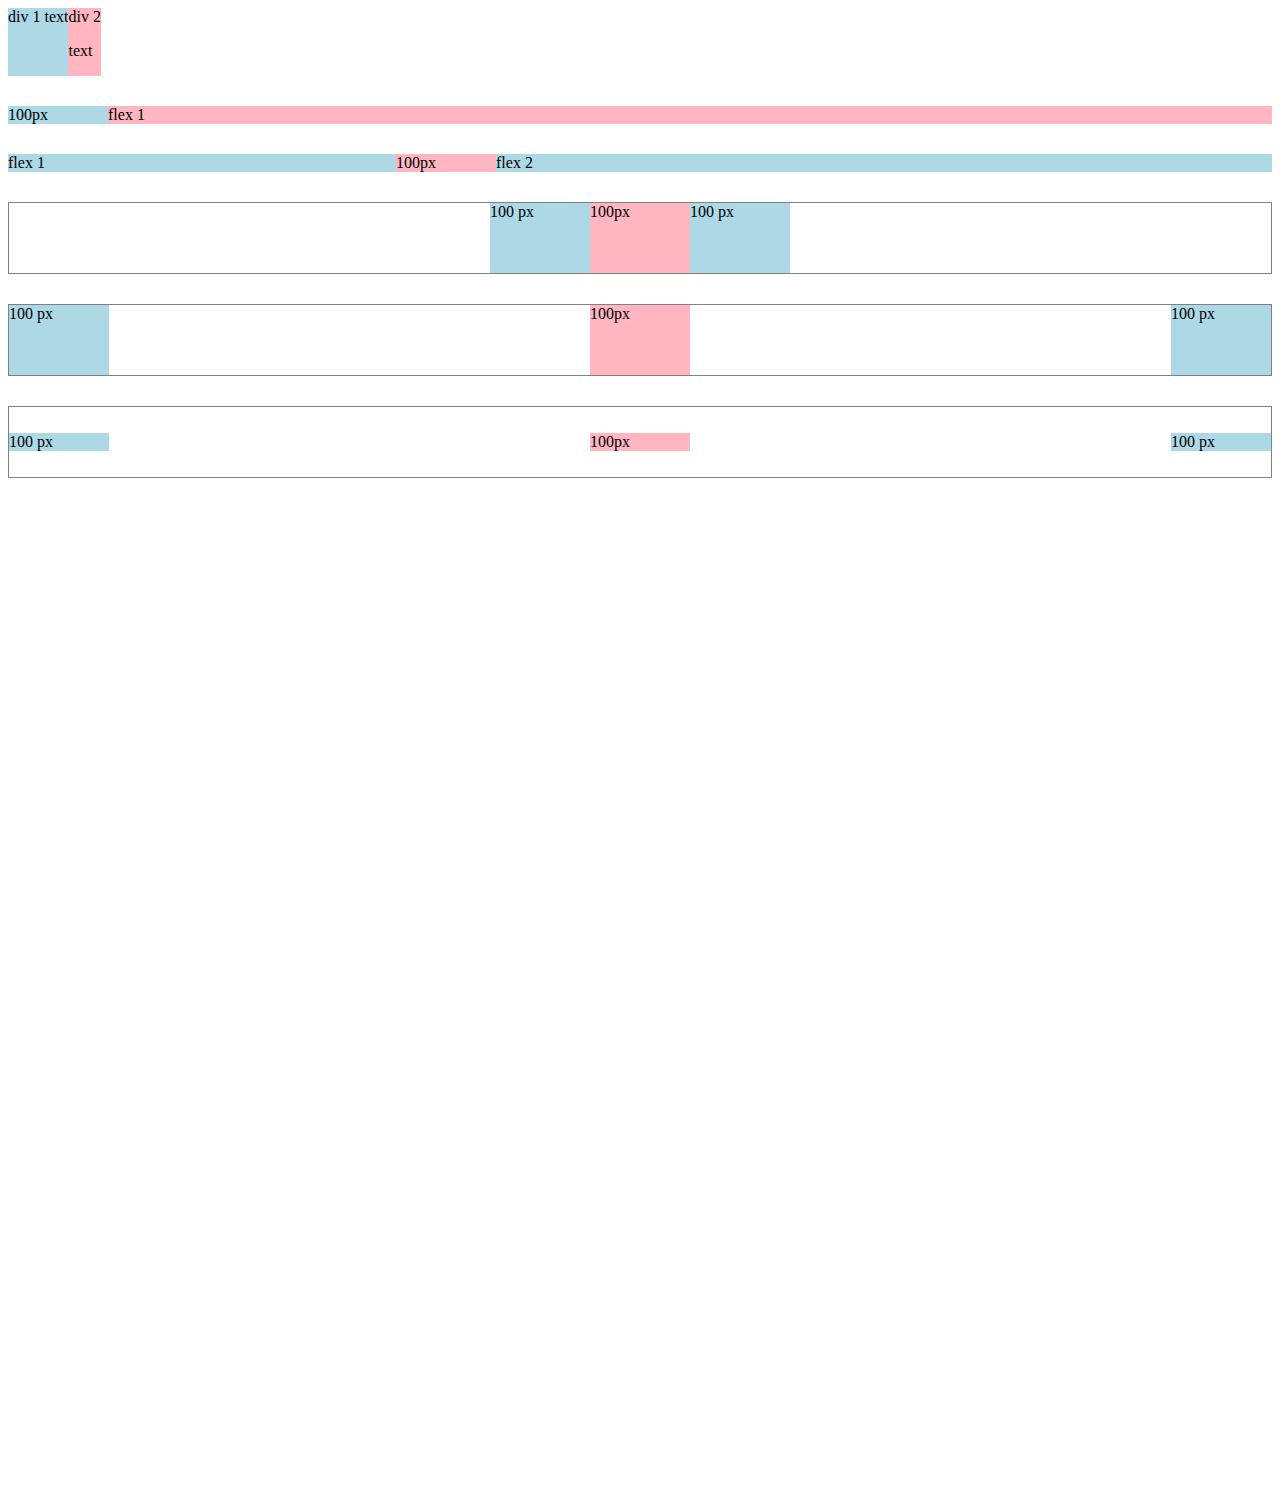
<file: flexbox.html>
<!DOCTYPE html>
<html>
    <head>
        <title>flexbox practice</title>

    </head>
    <body style="padding-bottom: 1000px;">
        <div style="
        display: flex;
        flex-direction: row;
        ">
            <div style="background-color:
             lightblue;">div 1 text</div>
            <div style="background-color:
             lightpink;">div 2 <p> text</p></div>
        </div>
        <div style="
        margin-top: 30px;
        display: flex;
        flex-direction: row;
        ">
            <div style="background-color:
             lightblue;
             width: 100px;
             ">100px</div>
            <div style="
            background-color:
             lightpink;
             flex: 1;">flex 1</div>
        </div>
        <div style="
        margin-top: 30px;
        display: flex;
        flex-direction: row;
        ">
            <div style="
            background-color:
             lightblue;
             flex: 1;">flex 1</div>
            <div style="background-color:
             lightpink;
             width: 100px;
             ">100px</div>
            <div style="background-color:
            lightblue;
            flex: 2;
            ">flex 2</div>
        </div>
        <div style="
        margin-top: 30px;
        height: 70px;
        border-width: 1px;
        border-style: solid;
        border-color: gray;
        display: flex;
        flex-direction: row;
        justify-content: center;
        ">
            <div style="
            background-color:
             lightblue;
             width: 100px;">100 px</div>
            <div style="background-color:
             lightpink;
             width: 100px;
             ">100px</div>
            <div style="background-color:
            lightblue;
            width: 100px;
            ">100 px</div>
        </div>
        <div style="
        margin-top: 30px;
        height: 70px;
        border-width: 1px;
        border-style: solid;
        border-color: gray;
        display: flex;
        flex-direction: row;
        justify-content: space-between;
        ">
            <div style="
            background-color:
             lightblue;
             width: 100px;">100 px</div>
            <div style="background-color:
             lightpink;
             width: 100px;
             ">100px</div>
            <div style="background-color:
            lightblue;
            width: 100px;
            ">100 px</div>
        </div>
        <div style="
        margin-top: 30px;
        height: 70px;
        border-width: 1px;
        border-style: solid;
        border-color: gray;
        display: flex;
        flex-direction: row;
        justify-content: space-between;
        align-items: center;
        ">
            <div style="
            background-color:
             lightblue;
             width: 100px;">100 px</div>
            <div style="background-color:
             lightpink;
             width: 100px;
             ">100px</div>
            <div style="background-color:
            lightblue;
            width: 100px;
            ">100 px</div>
        </div>
    </body>
</html>
</file>
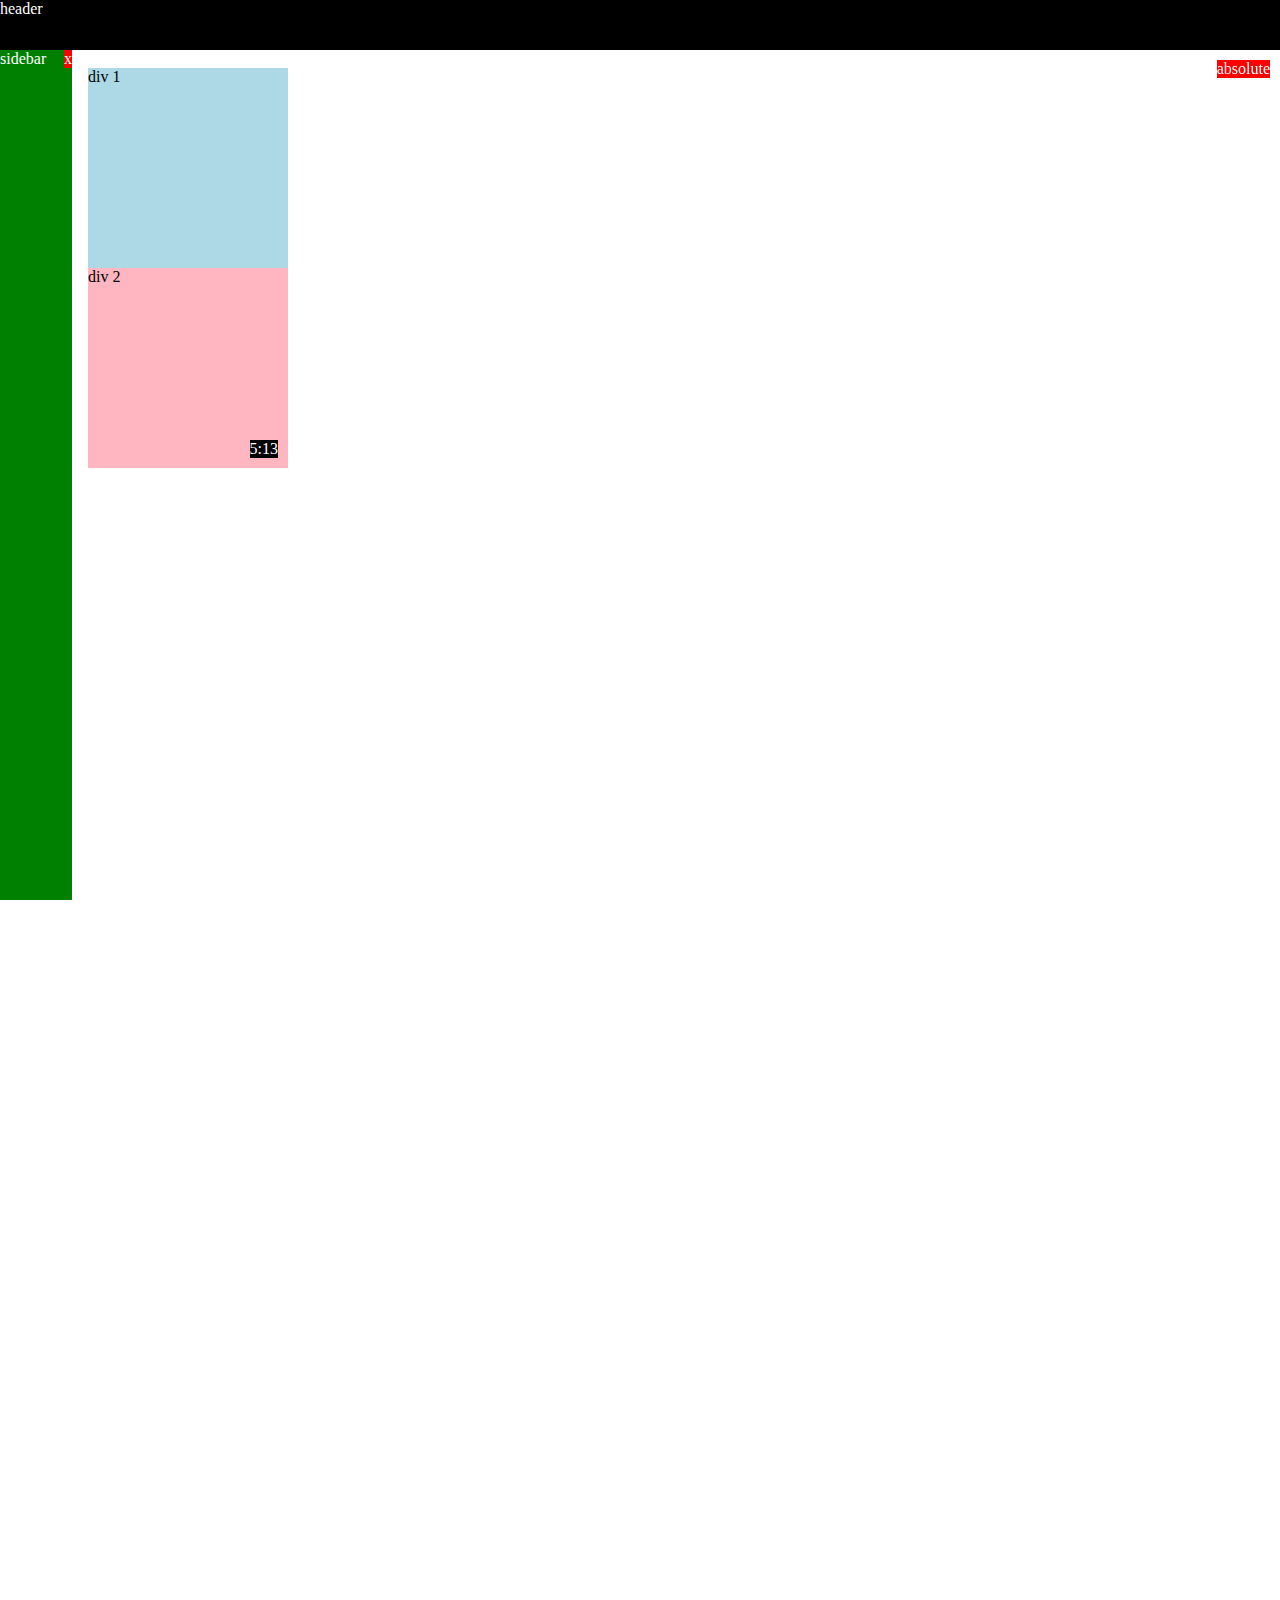
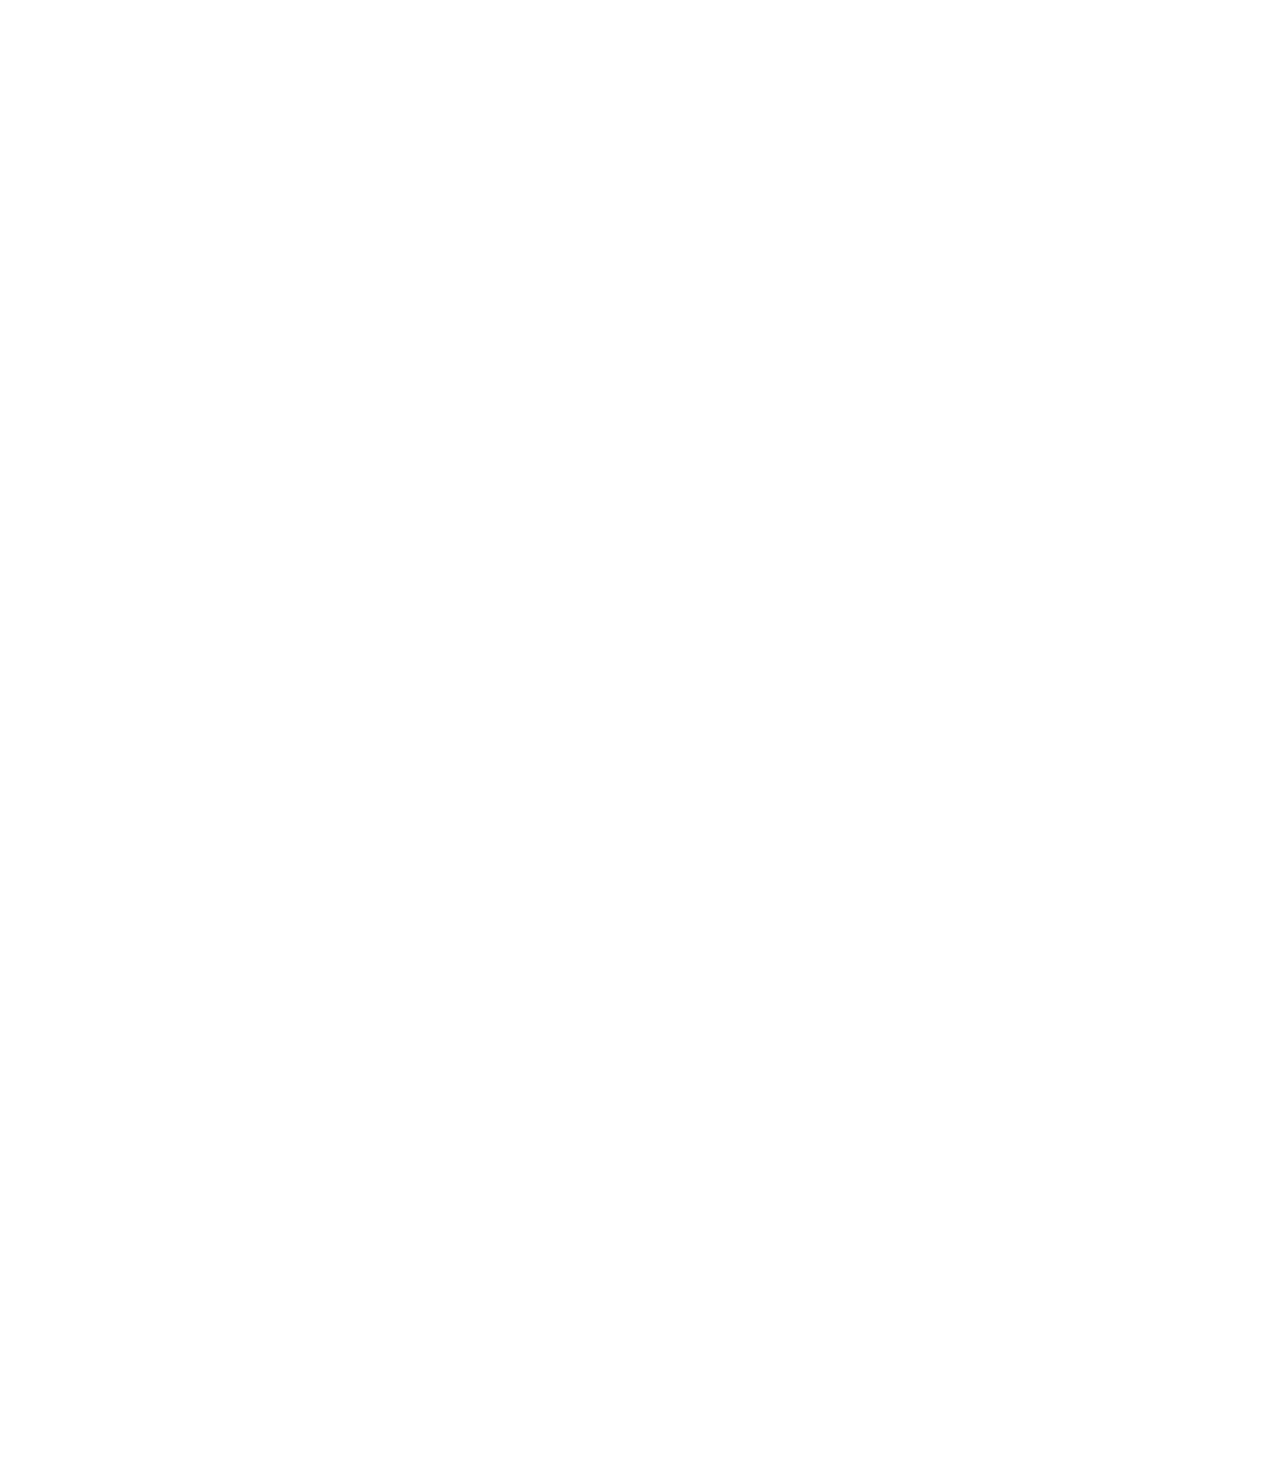
<file: position.html>
<!DOCTYPE html>
<html>
    <head>
        <title>position practice</title>
    </head>
    <body style="height: 3000px;
    padding-top: 60px;
    padding-left: 80px;">
        <div style="
            background-color: black;
            color: white;
            position: fixed;
            top: 0;
            left: 0;
            right: 0;
            height: 50px;">
            header
        </div>
        <div style="
        background-color: green;
        color: white;
        position: fixed;
        left: 0;
        bottom: 0;
        top: 50px;
        width: 72px;">
        sidebar
        <div style="
        position: absolute;
        background-color: red;
        color: white;
        right: 0px;
        top: 0px;">
            x
        </div>
        </div>
        <div style="
        position: absolute;
        background-color: red;
        color: white;
        right: 10px;
        top: 60px;">
            absolute
        </div>
        <div style="
            background-color: lightblue;
            height: 200px;
            width: 200px;
            position: static;
            ">
            div 1</div>
        <div style="
        background-color: lightpink;
        height: 200px;
        width: 200px;
        position: relative;
        ">div 2
                <div style="
                position: absolute;
                background-color: black;
                color: white;
                right: 10px;
                bottom: 10px;">
                    5:13
                </div>
            </div>
    </body>
</html>
</file>
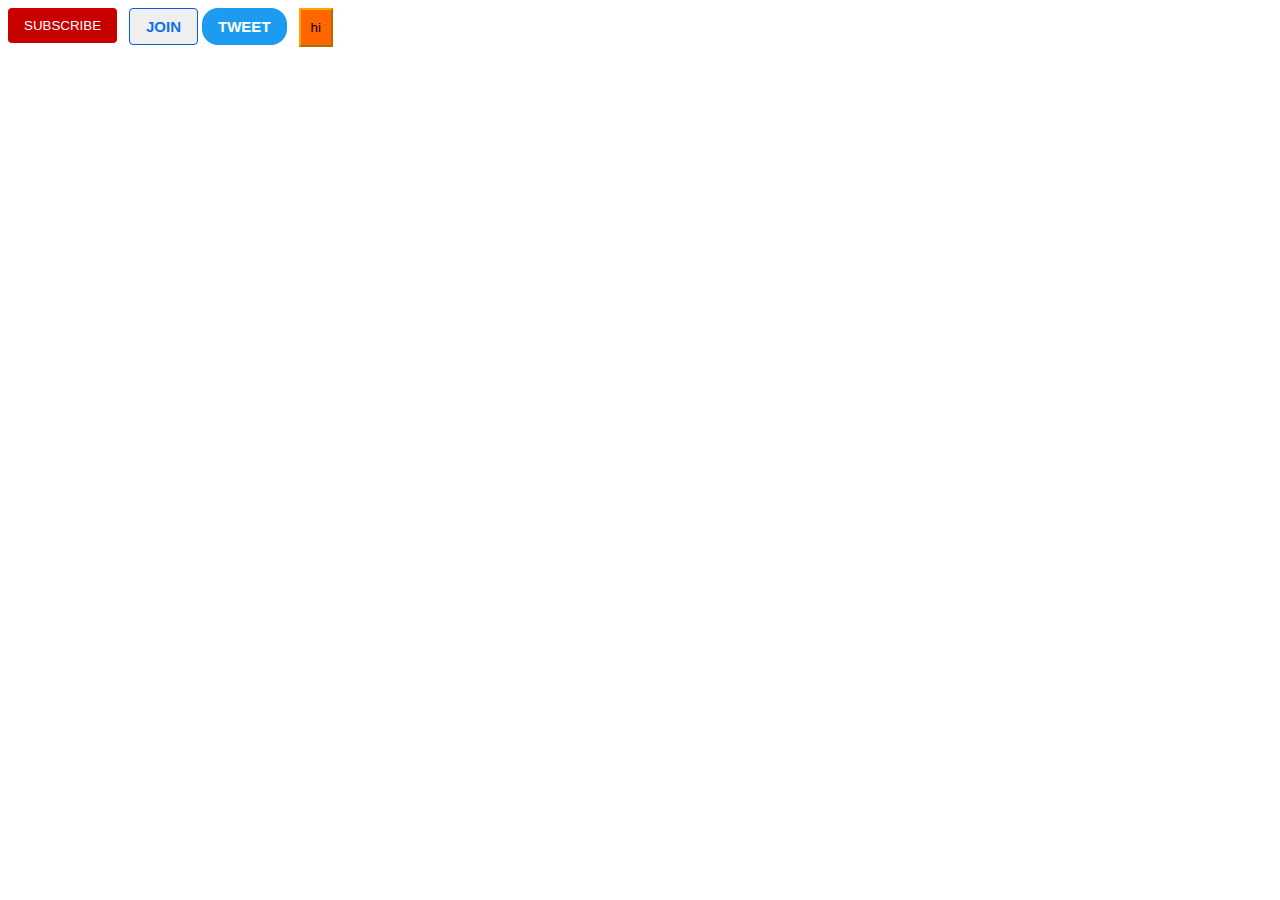
<file: intro-to-html/buttons.html>
<!DOCTYPE html>
<html>
    <head>
        <title>buttons</title>
        <link rel="stylesheet" href="styles/buttons.css"
        <style>
           
        </style>
        
    </head>
    <body>
        <button class="suscribe-button">SUBSCRIBE</button>
<button class="join-button">JOIN</button>
<button class="tweet-button">TWEET</button>
<button class="hi-button">hi</button>
    </body>
</html>
</file>
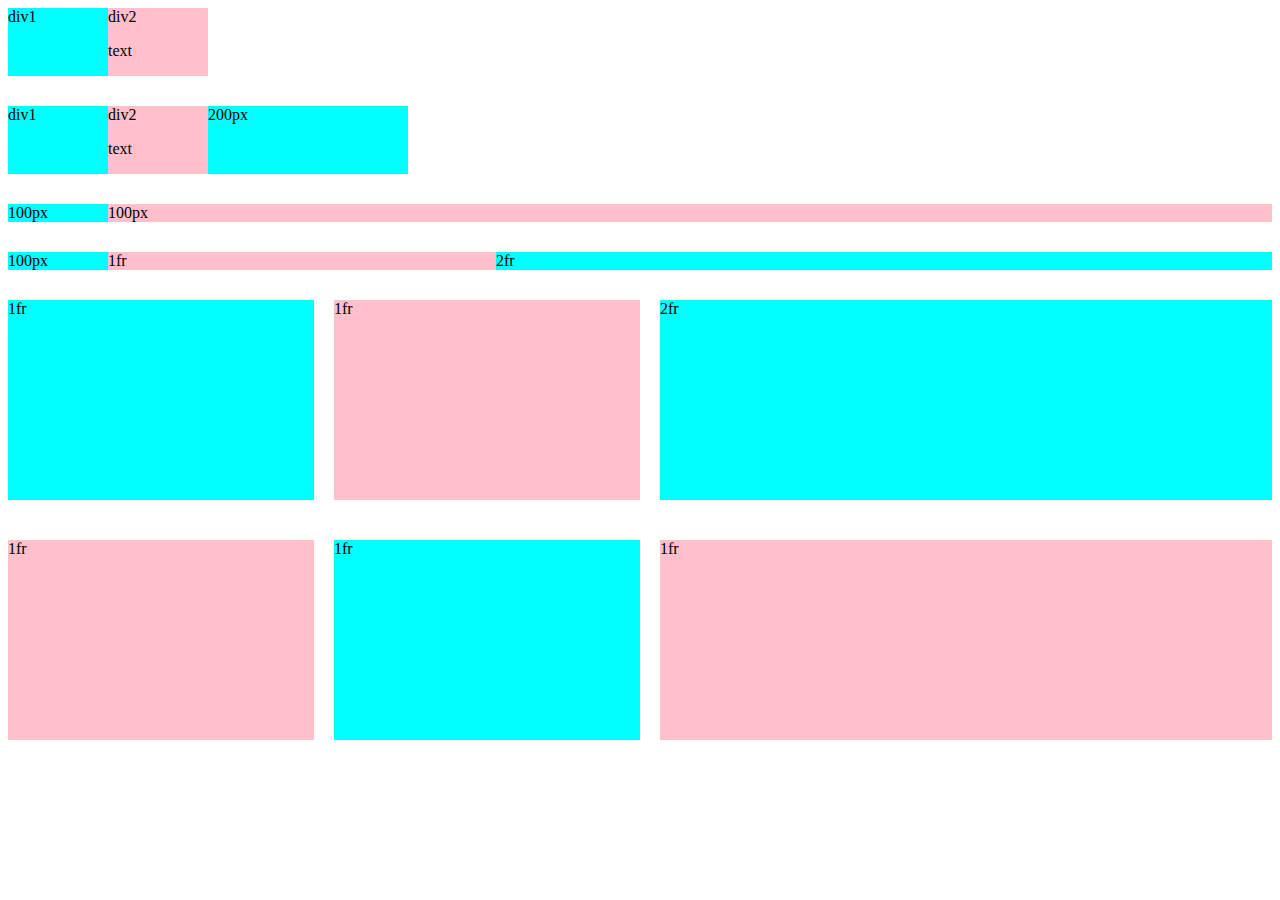
<file: thumbnails/grid.html>
<!DOCTYPE html>
<html>
    <head>
        <title>grid practice</title>
    </head>
    <body style="padding-bottom: 100px">
        <div style=";
            display: grid;
            grid-template-columns: 100px 100px
            ">
            <div style="background-color: aqua;">div1</div>
            <div style="background-color: pink;">div2<p>text</p></div>
        </div>
        <div style="
        margin-top: 30px; 
        display: grid;
        grid-template-columns: 100px 100px 200px
        ">
        <div style="background-color: aqua;">div1</div>
        <div style="background-color: pink;">div2<p>text</p></div>
        <div style="background-color: aqua;">200px</div>
    </div>
    <div style="
        margin-top: 30px; 
        display: grid;
        grid-template-columns: 100px 1fr
        ">
        <div style="background-color: aqua;">100px</div>
        <div style="background-color: pink;">100px</div>
   </div>
   <div style="
        margin-top: 30px; 
        display: grid;
        grid-template-columns: 100px 1fr 2fr;
        ">
        <div style="background-color: aqua;">100px</div>
        <div style="background-color: pink;">1fr</div>
        <div style="background-color: aqua;">2fr</div>
  </div>

  <div style="
    margin-top: 30px; 
    display: grid;
    grid-template-columns: 1fr 1fr 2fr;
    column-gap: 20px;
    row-gap: 40px;
    ">
    <div style="background-color:
     aqua; height: 200px;">1fr</div>
    <div style="background-color:
     pink; height: 200px;">1fr</div>
    <div style="background-color:
     aqua; height: 200px;">2fr</div>
      <div style="background-color:
      pink; height: 200px;">1fr</div>
      <div style="background-color:
      aqua; height: 200px;">1fr</div>
     <div style="background-color:
      pink; height: 200px;">1fr</div>
  </div>


    </body>
</html>
</file>
<file: intro-to-html/styles/buttons.css>
.suscribe-button{
    background-color: rgb(200, 0, 0);
    color: white;
    border: none;
    padding-left: 16px;
    padding-right: 16px;
    padding-top: 10px;
    padding-bottom: 10px;
    border-radius: 4px;
    cursor: pointer;
    transition: opacity 3s;
    transition: box-shadow 0.15s;
    vertical-align: top;
}
.suscribe-button:hover{
background-color: rgb(253, 11, 11);
transition: background-color 1s;
box-shadow: 5px 5px 5px rgba(0, 0, 0, 0.15);

}
.suscribe-button:active{
    background-color: rgb(200, 38, 38);
}


.join-button{
    color: rgb(11, 115, 235);
    border-color: rgb(6, 95, 212);
    border-style: solid;
    border-width: 1px;
    border-radius: 4px;
    cursor: pointer;
    margin-left: 8px;
    font-size: 15px;
    font-weight: bold;
    transition: background-color 1s;
    vertical-align: top;
    padding-left: 16px;
    padding-right: 16px;
    padding-top: 9px;
    padding-bottom: 9px;
}
.join-button:hover{
    background-color: rgb(41,118,212);
    color: white;
}
.join-button:active{
    opacity: 0.7;
}

.tweet-button{
    color:white;
    background-color: rgb(29, 155, 240);
    border: none;
    border-radius: 16px;
    margin-left: 8;
    margin-right: 8px;
    font-weight: bold;
    font-size: 15px;
    cursor: pointer;
    transition: box-shadow 0.15s;
    vertical-align: top;
    padding-left: 16px;
    padding-right: 16px;
    padding-top: 10px;
    padding-bottom: 10px;
   
}
.tweet-button:hover{
    box-shadow: 5px 5px 5px rgba(0, 0, 0, 0.15);
}
.hi-button{
    color: black;
    background-color: rgb(255, 102, 0);
    border-color: orange;
    padding: 10px;
}
.hi-button:hover{
    cursor: pointer;
    background-color: burlywood;
    border-radius: none;
    border-style: solid;
    transition: 0.5s;
    box-shadow: 5px 5px 5px rgba(0, 0, 0, 0.15);
}
</file>
